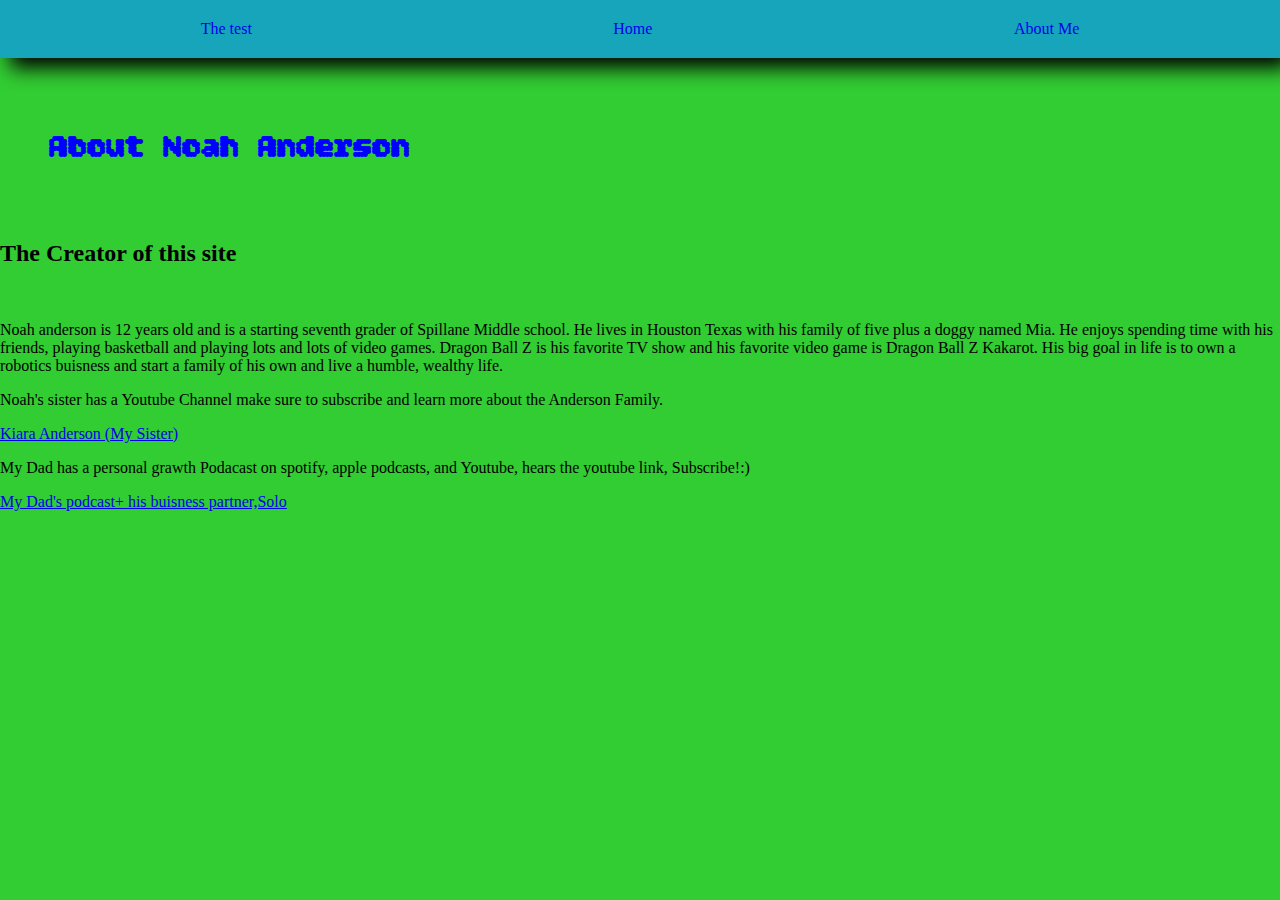
<file: aboutme.html>
<!DOCTYPE html>

<html lang="en">
<head>
    <meta charset="UTF-8">
    <meta name="viewport" content="width=device-width, initial-scale=1.0">
    <title>FlowingBrawler</title>
    <link rel="icon" href="https://static.vecteezy.com/system/resources/previews/001/218/635/original/capital-letter-n-vintage-vector.jpg" type="image/x-icon">
    <link rel="stylesheet" href="style.css">
</head>
<body>
    <nav>
     <a href="./quiz.html">The test</a>
     <a href="./index.html">Home</a>
     <a href="./aboutme.html">About Me</a>
    </nav>
 <h1>About Noah Anderson</h1>
 <h2>The Creator of this site</h2>
 <br>
 <p>Noah anderson is 12 years old and is a starting seventh grader of Spillane Middle school. He lives in Houston Texas with his family of five plus a doggy named Mia. He enjoys spending time with his friends, playing basketball and playing lots and lots of video games. Dragon Ball Z is his favorite TV show and his favorite video game is Dragon Ball Z Kakarot. His big goal in life is to own a robotics buisness and start a family of his own and live a humble, wealthy life. </p>
 <P>Noah's sister has a Youtube Channel make sure to subscribe and learn more about the Anderson Family.</P>
 <a href="https://www.youtube.com/@KiaraAnderson-ty7os">Kiara Anderson (My Sister)</a>
 <P>My Dad has a personal grawth Podacast on spotify, apple podcasts, and Youtube, hears the youtube link, Subscribe!:)</P>
 <a href="https://www.youtube.com/@IronSharpensIron-b8m">My Dad's podcast+ his buisness partner,Solo</a> 
</body>
</html>
</file>
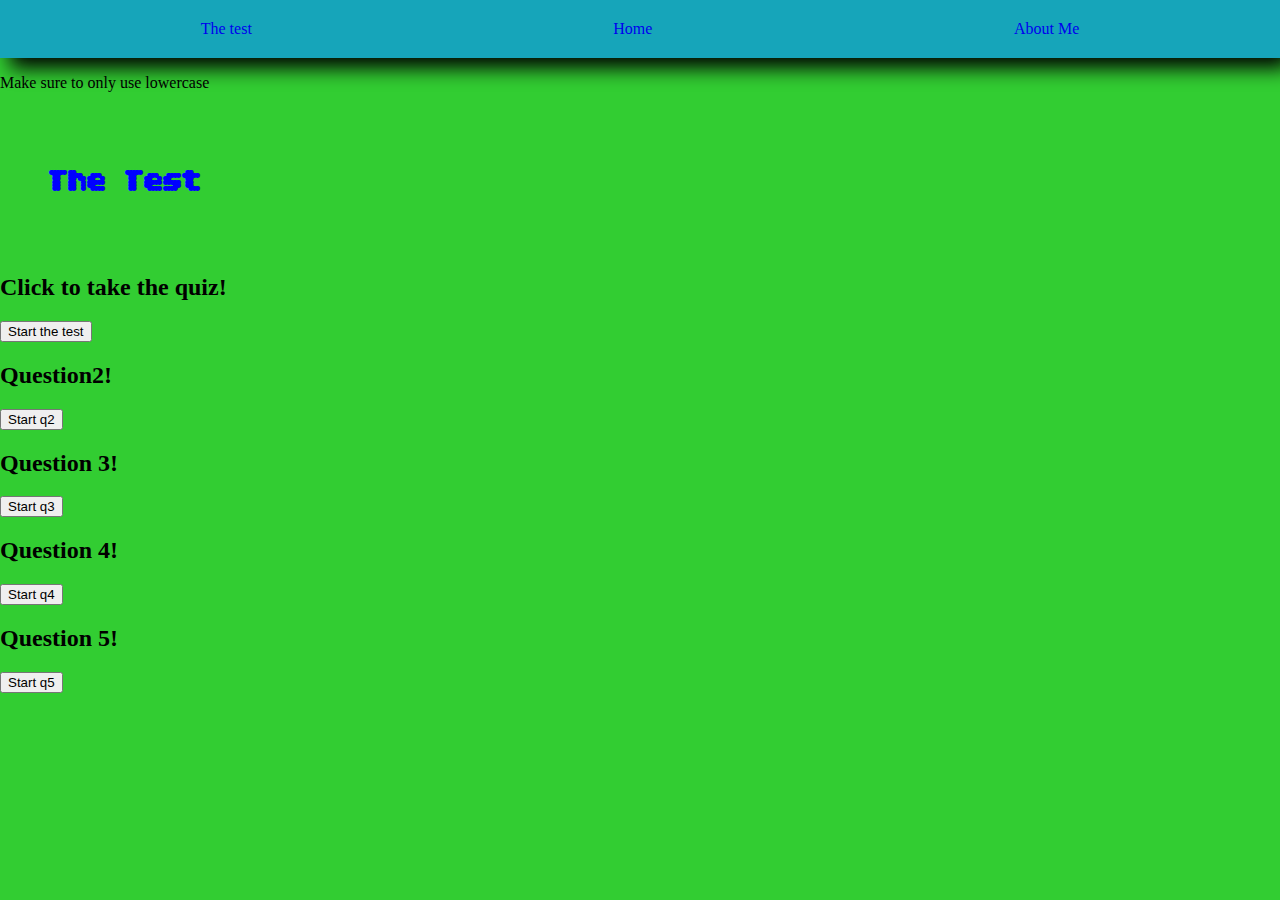
<file: quiz.html>
<!DOCTYPE html>
<html lang="en">
<head>
    <meta charset="UTF-8">
    <meta name="viewport" content="width=device-width, initial-scale=1.0">
    <title>FlowingBrawler</title>
    <link rel="icon" href="https://static.vecteezy.com/system/resources/previews/001/218/635/original/capital-letter-n-vintage-vector.jpg" type="image/x-icon">
</head><link rel="stylesheet" href="./style.css">
<script src="./script.js"></script>
<body>
    <nav>
     <a href="./quiz.html">The test</a>
     <a href="./index.html">Home</a>
     <a href="./aboutme.html">About Me</a>
    </nav>
    <p>Make sure to only use lowercase</p>
    <h1>The Test</h1>
    <h2 class="result">Click to take the quiz!</h2>
    <button onclick="quiz()">Start the test</button>

    
    <h2 class="result2">Question2!</h2>
    <button onclick="quiz2()">Start q2</button>

    <h2 class="result3">Question 3!</h2>
    <button onclick="quiz3()">Start q3</button>

    <h2 class="result4">Question 4!</h2>
    <button onclick="quiz4()">Start q4</button>

    <h2 class="result5">Question 5!</h2>
    <button onclick="quiz5()">Start q5</button>

</body>
</html>
</file>
<file: style.css>
h1{
font-size: 200 pixels;
color: blue;
font-family: 'BitcountGridDouble';
padding: 50px;
}

body {
    background-color: limegreen;
    margin: 0%;
}

@font-face {
    font-family: 'BitcountGridDouble' ;
    src: url('./BitcountGridDouble-VariableFont_CRSV\,ELSH\,ELXP\,slnt\,wght.ttf');
}

img {
    width: 200px; 
    box-shadow: 20px 20px 20px black;

}
p{
    font-family: Georgia, 'Times New Roman', Times, serif;
}
.line {
    border: 3px solid rgb(52, 31, 35);
    padding: 2px;
}

a:hover{
    color: darkblue;
}

nav{
    background-color: rgb(22, 165, 186);
    padding: 20px;
    display: flex;
    justify-content: center;
    justify-content: space-around;
     box-shadow: 10px 10px 20px black;
     
}
nav a{
 text-decoration: none;
}
</file>
